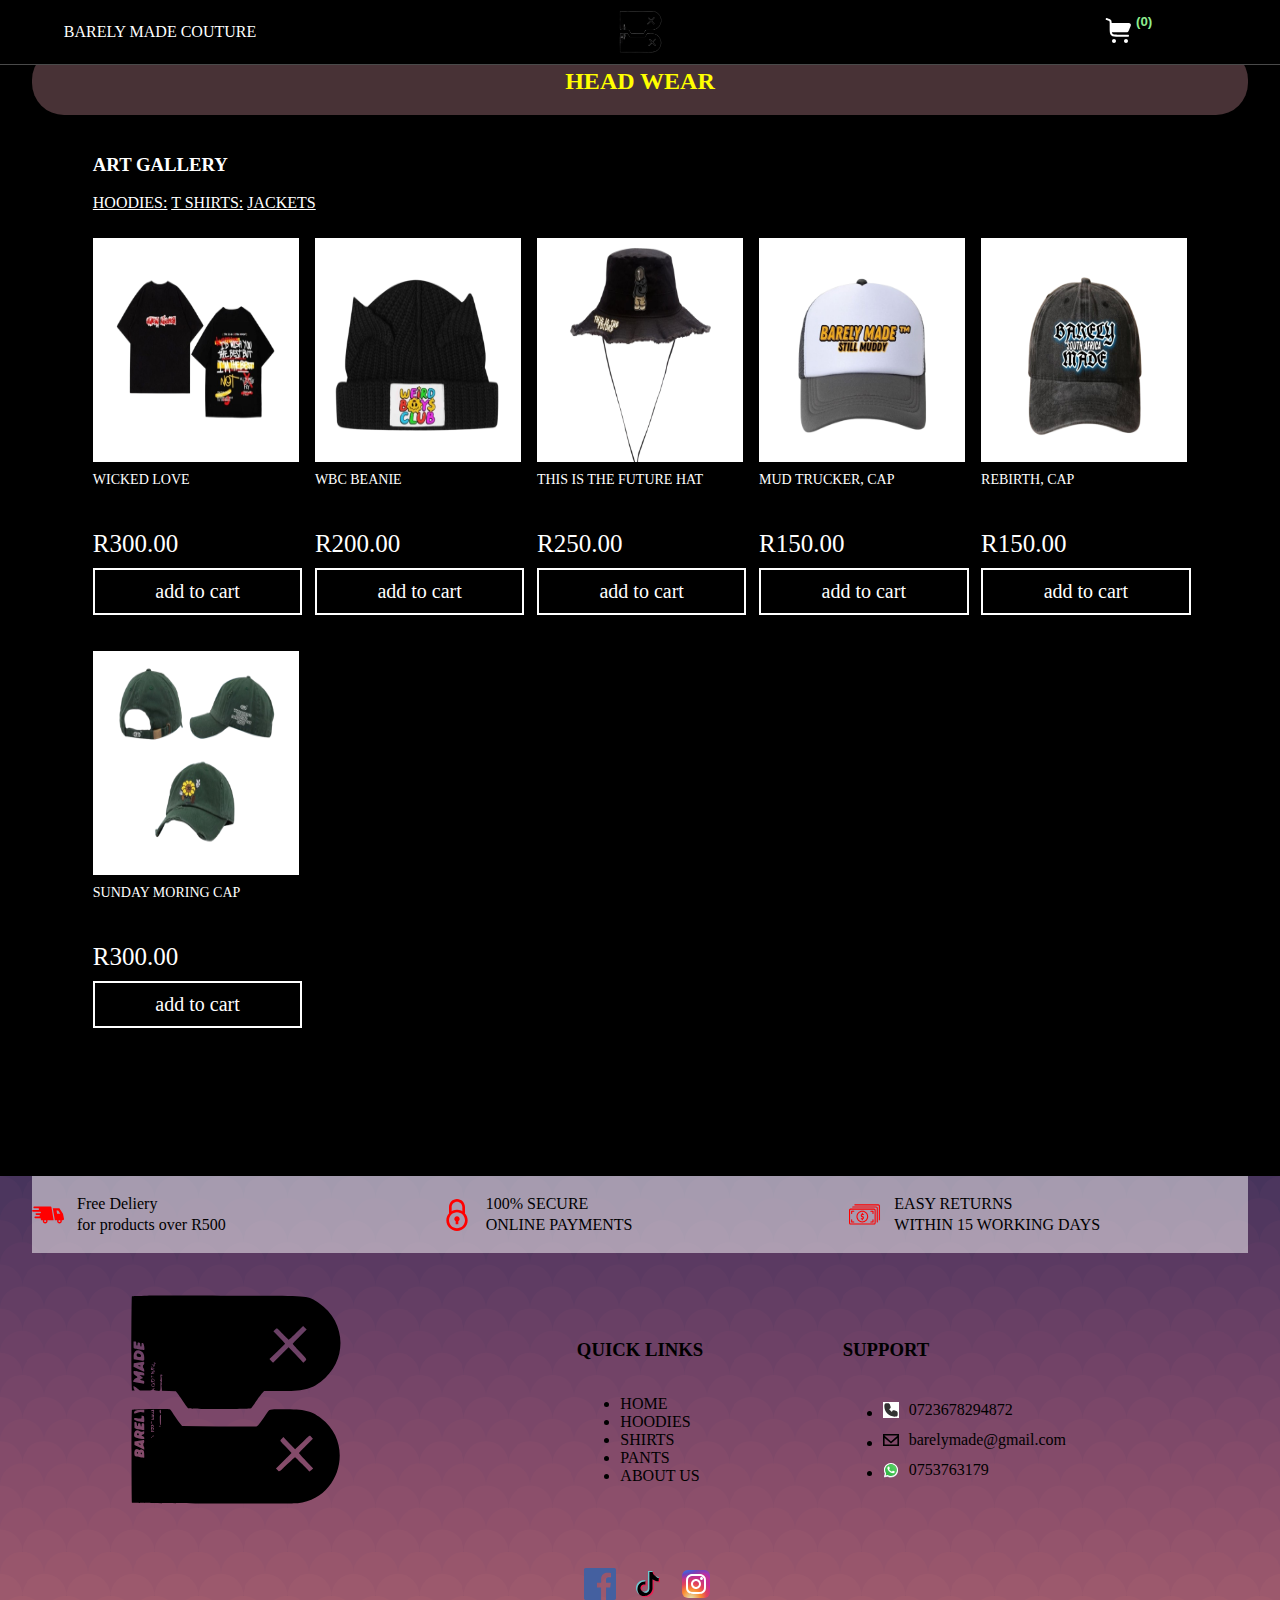
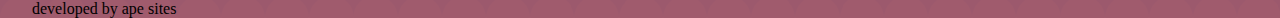
<file: headwear.html>
<!DOCTYPE html>
<html lang="en">

<head>
    <meta charset="utf-8">
    <meta name="viewport" content="width=device-width, initial-scale=1.0">
    <title>Head Wear</title>
    <link rel="stylesheet" href="sytles/landing.css">
    <link rel="stylesheet" href="sytles/header.css">
    <link rel="stylesheet" href="sytles/sidebar.css">

    <link rel="stylesheet" href="sytles/hoodies.css">
    <link rel="stylesheet" href="sytles/footer.css">

</head>


<body>

        <div class="header">

            <div class="header-inner">

                <div class="options">

                     <div class="option-svg-burger">

                        <nav>
                            <button class="burger-btn">
                                <span></span>
                                <span></span>
                                <span></span>
                            </button>
                            <ul class="nav-menu" id="nav-menu">
                                <li><a href="">
                                    HOODIES AND JACKETS
                                </a></li>
                                <li><a href="shirts.html">SHIRTS, HATS & CAPS</a></li>
                                <li><a Href="">
                                    PANTS, SKIRTS
                                </a></li>
                                <li><a Href="contact.html">ABOUT US</a></li>
                            </ul>
                        </nav>

                    </div>
                    
                    <div class="option-large-screen">
                        <P>
                            <a href="index.html">BARELY MADE COUTURE</a>
                        </P>

                    </div>

                   

                </div>

                <div class="company-name">
                
                    <img class="header-logo" src="images/WhatsApp_Image_2025-07-03_at_11.27.34_a5508272-removebg-preview.png">

                </div>

                <div class="cart">
                    <div>
                        <button class="checkout-button">
                            <img class="cart-icon" src="svg.icons/cart-large-2-svgrepo-com.svg">
                            <span class="cart-number">
                                (0)
                            </span>
                        </button>
                    </div>
                </div>


            </div>

        </div>

    

        <div class="hoodies-sec">

            <div class="hoodies-inner"> 

                <div class="hoodies-header">
                    <h2>HEAD WEAR</h2>
                </div>


                <div class="second-hoodies-sec">
                    <div>
                        <h3>
                            ART GALLERY
                        </h3>
                    </div>
                    <div>
                        <u>HOODIES:</u>
                        <U>T SHIRTS:</U>
                        <u>JACKETS</u>
                    </div>
                </div>

                <div class="third-hoodies-sec">
       


                    <div class="product">

                        <div class="product-img-con">
                            <img class="product-img" src="products/wicket love t shirt.png">
                        </div>

                        <div class="product-info">
                            <p class="p-title">
                                WICKED LOVE
                            </p>
                            <p class="p-price">
                                R300.00
                            </p>
                            <p class="add-to-cart">
                                add to cart            
                            </p>

                        </div>


                    </div>

                    <div class="product">

                        <div class="product-img-con">
                            <img class="product-img" src="products/wbc beanie.png">
                        </div>

                        <div class="product-info">
                            <p class="p-title">
                                WBC BEANIE
                            </p>
                            <p class="p-price">
                                R200.00
                            </p>
                            <p class="add-to-cart">
                                add to cart            
                            </p>

                        </div>


                    </div>

                    <div class="product">

                        <div class="product-img-con">
                            <img class="product-img" src="products/THIS IS THE FUTURE HAT.png">
                        </div>

                        <div class="product-info">
                            <p class="p-title">
                                THIS IS THE FUTURE HAT
                            </p>
                            <p class="p-price">
                                R250.00
                            </p>
                            <p class="add-to-cart">
                                add to cart            
                            </p>

                        </div>


                    </div>

                    <div class="product">

                        <div class="product-img-con">
                            <img class="product-img" src="products/mud trucker hat.png">
                        </div>

                        <div class="product-info">
                            <p class="p-title">
                                MUD TRUCKER, CAP
                            </p>
                            <p class="p-price">
                                R150.00
                            </p>
                            <p class="add-to-cart">
                                add to cart            
                            </p>

                        </div>


                    </div>

                    <div class="product">

                        <div class="product-img-con">
                            <img class="product-img" src="products/REBIRTH CAP.png">
                        </div>

                        <div class="product-info">
                            <p class="p-title">
                                REBIRTH, CAP
                            </p>
                            <p class="p-price">
                                R150.00
                            </p>
                            <p class="add-to-cart">
                                add to cart            
                            </p>

                        </div>


                    </div>


                    <div class="product">

                        <div class="product-img-con">
                            <img class="product-img" src="products/SUNDAY MORINIG CAP.png">
                        </div>

                        <div class="product-info">
                            <p class="p-title">
                                SUNDAY MORING CAP
                            </p>
                            <p class="p-price">
                                R300.00
                            </p>
                            <p class="add-to-cart">
                                add to cart            
                            </p>

                        </div>


                    </div>


                </div>


                

                
            </div>

        </div>


        


        <div class="footer">
            <div class="footer-inner">

                <div class="security-con">
                    <div class="security">
                        <div class="security-icon-con">
                            <img class="security-icon" src="svg.icons/delivery-svgrepo-com.svg">
                        </div>
                        <div class="security-desc">
                            <p class="highlight">
                                Free Deliery
                            </p>
                            <p>
                                for products over R500
                            </p>
                        </div>
                    </div>

                    <div class="security">
                        <div class="security-icon-con">
                            <img class="security-icon" src="svg.icons/secure-svgrepo-com.svg">
                        </div>
                        <div class="security-desc">
                            <p class="highlight">
                                100% SECURE
                            </p>
                            <p>
                                ONLINE PAYMENTS
                            </p>
                        </div>
                    </div>

                    <div class="security">
                        <div class="security-icon-con">
                            <img class="security-icon" src="svg.icons/cash-svgrepo-com.svg">
                        </div>
                        <div class="security-desc">
                            <p class="highlight">
                                EASY RETURNS
                            </p>
                            <p>
                                WITHIN 15 WORKING DAYS
                            </p>
                        </div>
                    </div>

                </div>

                <div class="footer-top">
                    
                    <div class="company-logo">
                        <div class="footer-logo">
                            <img class="logo-img" src="svg.icons/image2vector (1).svg">
                        </div>
                    </div>

                    <div class="quick-links-con">
                        <h3>
                            QUICK LINKS
                        </h3>
                        <ul>
                            <li>
                                <a>HOME</a>
                            </li>
                            <li>
                                <a>HOODIES</a>
                            </li>
                            <li>
                                <a>
                                    SHIRTS
                                </a>
                            </li>
                            <li>
                                <a>
                                    PANTS
                                </a>
                            </li>
                            <li>
                                <a>
                                    ABOUT US
                                </a>
                            </li>


                        </ul>
                    </div>

                    <div class="contacts">
                        
                        <h3>SUPPORT</h3>
                        <ul>
                            <li>
                                <div class="support">
                                    <img class="support-icon" src="svg.icons/phone-svgrepo-com.svg">
                                    <p>0723678294872</p>
                                </div>
                            </li>

                            <li>
                                <div class="support">
                                    <img class="support-icon" src="svg.icons/email-1573-svgrepo-com.svg">
                                    <p>barelymade@gmail.com</p>
                                </div>
                            </li>

                            <li>
                                <div class="support">
                                    <img class="support-icon" src="svg.icons/whatsapp-svgrepo-com.svg">
                                    <p>0753763179</p>
                                </div>
                            </li>


                        </ul>

                    </div>


                </div>

                <div class="socials-con">
                    
                    <div class="social">
                        <img class="social-svg" src="svg.icons/facebook-color-svgrepo-com.svg">
                    </div>

                    <div class="social">
                        <img class="social-svg" src="svg.icons/tiktok-svgrepo-com.svg">
                    </div>

                    <div class="social">
                        <img class="social-svg" src="svg.icons/instagram-1-svgrepo-com.svg">
                    </div>

                

                    
                </div>

                <div class="ape-sites-tag">
                    developed by ape sites
                </div>
            </div>
        </div>

   
   
       <script src="scripts/general.js"></script>


</body>


</html>
</file>
<file: sytles/landing.css>
body{
    margin: 0;

}
.landing{
    width: 100%;
    height: 100vh;
    background-image: url('../svg.icons/dragon-scales.svg');
    color: white;
}
.landing-inner{
    display: flex;
    position: relative;
    width: 100%;
    height: 100vh;
}

.landing-left{
    display: flex;
    flex-direction: column;
    width: 40%;
    height: 100%;
}
.slide-container{
    width: 25rem;
    height: 17rem;
    margin-left: 10%;
    margin-top: 19%;
    position: relative;

}
.slide{
    position: absolute;
    top: 0;
    left: 0;
    width: 100%;
    height: 100%;
    opacity: 0;
    transition: opacity 0.5s ease-in-out;
}
.image-1{
    width: 16rem;
}

.active{
  position: absolute;
  top: 7;
  left: 3;
  width: 28rem;
  height: 17rem;
  opacity: 1;
  transition: opacity 0.5s ease-in-out;
}
.slide.active {
  opacity: 1;
}




.landing-logo-con{
    display: flex;
    position: absolute;
    bottom: 10%;
    left: 5%;
    width: 10rem;
    height: 20%;
    z-index: 1;
}
.landing-logo{
    width: 100%;
    height: 100%;
}

.landing-img-con{
    display: flex;
    position: absolute;
    bottom: -4px;
    right: 8%;
    height: 80%;
    width: 21rem;
}
.landing-img{
    width: 100%;
    height: 100%;
    object-fit: cover;
}

@media (max-width: 520px) {
    .landing{
        padding-top: 2rem;
    }    
}

@media (max-width: 436px) {
    .slide-container{
        width: 18rem;
    }   
    .slide{
        width: 18rem;
    }
    
}

@media (max-width: 396px) {
    .landing-img-con{
        right: 0;
        height: 70%;
    }
    .landing-logo-con{
        left: 0;
    }
}
</file>
<file: sytles/header.css>
.header{
    width: 100%;
    height: 4rem;
    display: flex;
    position: fixed;
    background-color: black;
    color: white;
    z-index: 130;
    border-bottom: solid 1px rgb(74, 74, 74);
}
.header-inner{
    width: 100%;
    display: grid;
    grid-template-columns: 1fr 2fr 1fr;
}
.checkout-button{
    background-color: transparent;
    position: relative;
    color: white;
    border: none;
    font-weight: bold;
}

.options{
    display: flex;
    flex-direction: column;
    align-items: center;
    justify-content: center;
}
.option-large-screen a{
    text-decoration: none;
    color: white;
}

.company-name{
    display: flex;
    justify-content: center;
    align-items: center;
    font-weight: bold;
}
.header-logo{
    width: 3rem;

}

.cart{
    display: flex;
    justify-content: center;
    align-items: center;
    font-weight: bold;
}
.cart-icon{
    width: 2rem;
}
.cart-number{
    position:absolute;
    top: 0;
    color: lightgreen;
}


.option-svg-burger{
    display: block;
    width: 2rem;
}
.social{
    width: 100%;
}

.burger-btn{
    display: block;
    width: 30px;
    cursor: pointer;
    border: none;
    background-color: transparent;
    padding-top: 10px;
    
    
}
.burger-btn span{
    display: block;
    background-color: white;
    width: 30px;
    height: 4px;
    margin-bottom: 4px;
    margin-top: 3px;
}
.nav-menu{
    display: none;
    position: absolute;
    width: 60%;
    height: 100vh;
    transition: 0.3s ease-in-out;
    transform:  translateX(100%);
    top: 3rem;
    padding-top: 1rem;
    left: 0;
    background-color: rgba(31, 30, 31);
    padding-left: 1rem;
    list-style: none; 

}
.nav-menu-item{
    display: flex;
    flex-direction: row;
    align-items: center;
    justify-content: space-between;
    padding-right: 10px;
}
.nav-menu-item-icon{
    width: 1rem;

}
.nav-submenu{
    display: none;
    list-style: none;
    padding-left: 20px;
    padding-top: 10px;

}
.nav-submenu li{
    height: 40px;
    
}
.nav-submenu a{
    padding-top: 10px;
    margin-bottom: 40px;
    display: flex;
    padding-left: 20px;
    padding-bottom: 10px;
}
.submenu-icon{
    width: 1rem;
}

.nav-submenu.show{
    display: block;
}
.nav-menu li{

    padding-left: 10px;
    border-bottom: solid 1px rgb(97, 97, 97);
}

.nav-menu a{
    text-decoration: none;
    color: white;

}
.nav-menu.show{
    display: block;
    transform: translateX(0);
}


@media (max-width: 945px) {
    .option-large-screen{
        display: none;
    }

}

@media (min-width: 945px) {
    .option-svg-burger{
        display: none;
    }
}
</file>
<file: sytles/sidebar.css>
.sidebar {
  position: fixed;
  top: 0;
  padding-top: 6rem;
  left: 0;
  width: 20%;
  height: 100vh;
  background-color: black;
  border-right: solid 1px  rgb(74, 74, 74);
  z-index: 1;
  color: white;
}
.accordion{
  width: 100%;
}
.accordion-item{
  border-bottom: 1px solid rgb(169, 169, 169);
}
.accordion-button{
  width: 100%;
  padding: 10px;
  border: none;
  background-color: rgb(143, 143, 143, 0.2);
  cursor: pointer;
  color: white;
  display: flex;
  flex-direction: row;
  align-items: center;
  justify-content: space-between;
}
.accordion-content{
  padding: 10px;
  display: none;
}
.accordion-content ul{
  list-style: none;
  padding: 0;
  margin: 0;
}
.accordion-content li{
  padding: 5px;
  margin-left: 10px;
  border-bottom: 1px solid gray;
}
.accordion-icon{
  width: 1rem;
}


.main-content{
    width: 80%;
    position:absolute;
    right: 0;
    top: 0;
}

@media (max-width: 945px) {
  .sidebar{
    display: none;
  }
  .main-content{
    width: 100%;
  }
  
}
</file>
<file: sytles/hoodies.css>
.hoodies-sec{
    width: 100%;
    min-height: 120vh;
    background-color: black;
    color: white;
}
.hoodies-inner{
    width: 95%;
    min-height: 120vh;
    display: flex;
    flex-direction: column;
    margin: 0 auto;
    padding-top: 3rem;
    padding-bottom: 3rem;

}

.hoodies-header{
    display: flex;
    justify-content: center;
    color: yellow;
    width: 100%;
    margin-bottom: 20px;
    background-color: rgb(240, 166, 178, 0.3);
    border-radius: 2rem;
    text-align: center;
}

.video-display{
    width: 90%;
    min-height: 18rem;
    display: grid;
    grid-template-columns: repeat(auto-fit, minmax(12rem, 1fr));
    grid-gap: 1rem;
    margin: 0 auto;
}
.first-disp{
    background-color: antiquewhite;
    height: 90%;
    border-top-right-radius: 1rem;
    border-bottom-left-radius: 1rem;
    overflow: hidden;
}
.second-disp{
    height: 90%;
    background-color: aliceblue;
    border-top-left-radius: 3rem;
    border-top-right-radius: 3rem;
    border-bottom-left-radius: 1rem;
    border-bottom-right-radius: 1rem;
    overflow: hidden;
}
.third-disp{
    height: 90%;
    background-color: antiquewhite;
    border-radius: 1rem;
    overflow: hidden;
}

.first-disp-img{
    width: 100%;
    height: 100%;
    object-fit: cover;
}

.second-hoodies-sec{
    width: 90%;
    margin-bottom: 3rem;
    display: flex;
    flex-direction: column;
    margin: 0 auto;

}
.third-hoodies-sec{
    width: 90%;
    display: grid;
    grid-template-columns: repeat(auto-fit, minmax(11rem, 1fr));
    grid-gap: 1rem;
    margin: 0 auto;
    padding-top: 1rem;
}



.product-img-con{
    width: 100%;
    height: 14rem;
    margin: 0 auto;
    margin-top: 10px;
    background-color: white;
    cursor: pointer;
}
.product-img{
    display: flex;
    margin: 0 auto;
    width: 80%;
    height: 100%;
}
.image-back{
    display: none;
}


.product-info{
    width: 90%;

}
.p-title{
    margin-top: 10px;
    margin-bottom: 10px;
    padding: 0px;
    min-height: 3rem ;
    font-size: 14px;
}
.product-description{
    display: none;
}
.p-price{
    margin: 0;
    padding: 0;
    font-size: 25px;
}
.add-to-cart{
    width: 100%;
    border: solid 2px white;
    padding: 10px;
    text-align: center;
    font-size: 20px;
    margin-top: 10px;
    margin-bottom: 10px;
    cursor: pointer;
}

@media (max-width: 432px) {
    .third-hoodies-sec{
         grid-template-columns: repeat(auto-fit, minmax(8rem, 1fr));
    }
    .product-img-con{
        height: 11rem;
    }
}
</file>
<file: sytles/footer.css>
.footer{
    width: 100%;
    min-height: 45vh;
    background-color: aqua;
    background: url(../svg.icons/dragon-scales.svg);
}
.footer-inner{
    width: 95%;
    min-height: 45vh;
    margin: 0 auto;
}

.security-con{
    padding-top: 1rem;
    padding-bottom: 1rem;
    width: 100%;
    display: grid;
     grid-template-columns: repeat(auto-fit, minmax(13rem, 1fr));
    justify-content: center;
    gap: 10px;
    background-color: rgba(255, 255, 255, 0.5);
}
.security{
    display: flex;
    flex-direction: row;
    align-items: center;
}
.security-icon-con{
    width: 2rem;
    height: 2rem;
    margin-right: 10px;
}
.security-icon{
    width: 100%;
    height: 100%;
}

.security-desc p{
    margin: 3px;
}

.footer-top{
    width: 100%;
    min-height: 35vh;
    display: grid;
    grid-template-columns: repeat(auto-fit, minmax(10rem, 1fr));
}

.footer-logo{
    width: 90%;
    height: 80%;
    margin: 0 auto;
    margin-top: 1rem;
}
.logo-img{
    width: 100%;
    height: 100%;
}

.quick-links-con{
    width: 100%;
    display: flex;
    flex-direction: column;
    justify-content: center;
    align-items: center;
    margin: 0 auto;
}
.contacts{
    display: flex;
    flex-direction: column;
    justify-content: center;
}
.support{
    display: flex;
    flex-direction: row;
    align-items: center;
    margin: 0;
    padding: 0;
    height: 30px;

}
.support-icon{
    width: 1rem;
    margin-right: 10px;
}


.socials-con{
    width: 100%;
    height: 2rem;
    display: flex;
    flex-direction: row;
    align-items: center;
    justify-content: center;
}
.social{
    width: 2rem;
    height: 2rem;
    margin-left: 1rem;
}
.social-svg{
    width: 100%;
    height: 100%;
}
</file>
